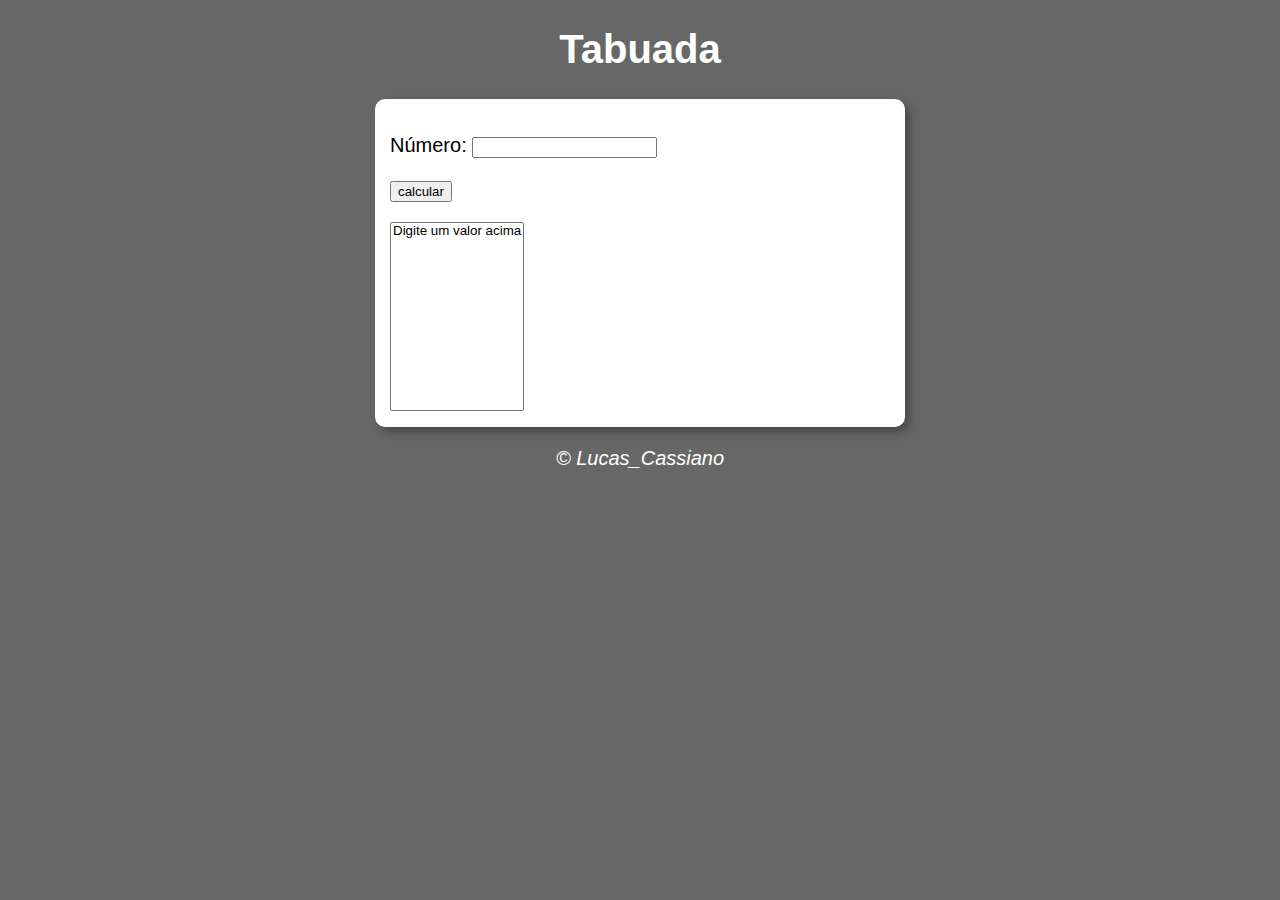
<file: ex-tabuada/index.html>
<!DOCTYPE html>
<html lang="pt-br">
<head>
    <meta charset="UTF-8">
    <meta name="viewport" content="width=device-width, initial-scale=1.0">
    <title>Tabuada</title>
    <link rel="stylesheet" href="style.css">
</head>
<body>
    <header>
        <h1>Tabuada</h1>
    </header>

    <section>
        <div id="numero">
            <p>Número:
                <input type="number" name="number" id="txtn">
            </p>

            <p>
                <input type="button" value="calcular" onclick="calcular()">
            </p>
        </div>

        <div>
            <select name="Tabuada" id="seltab" size="11">
                <option>Digite um valor acima</option>
            </select>
        </div>
    </section>

    <footer>
        <p>&copy; Lucas_Cassiano</p>
    </footer>

    <script src="script.js"></script>
</body>
</html>
</file>
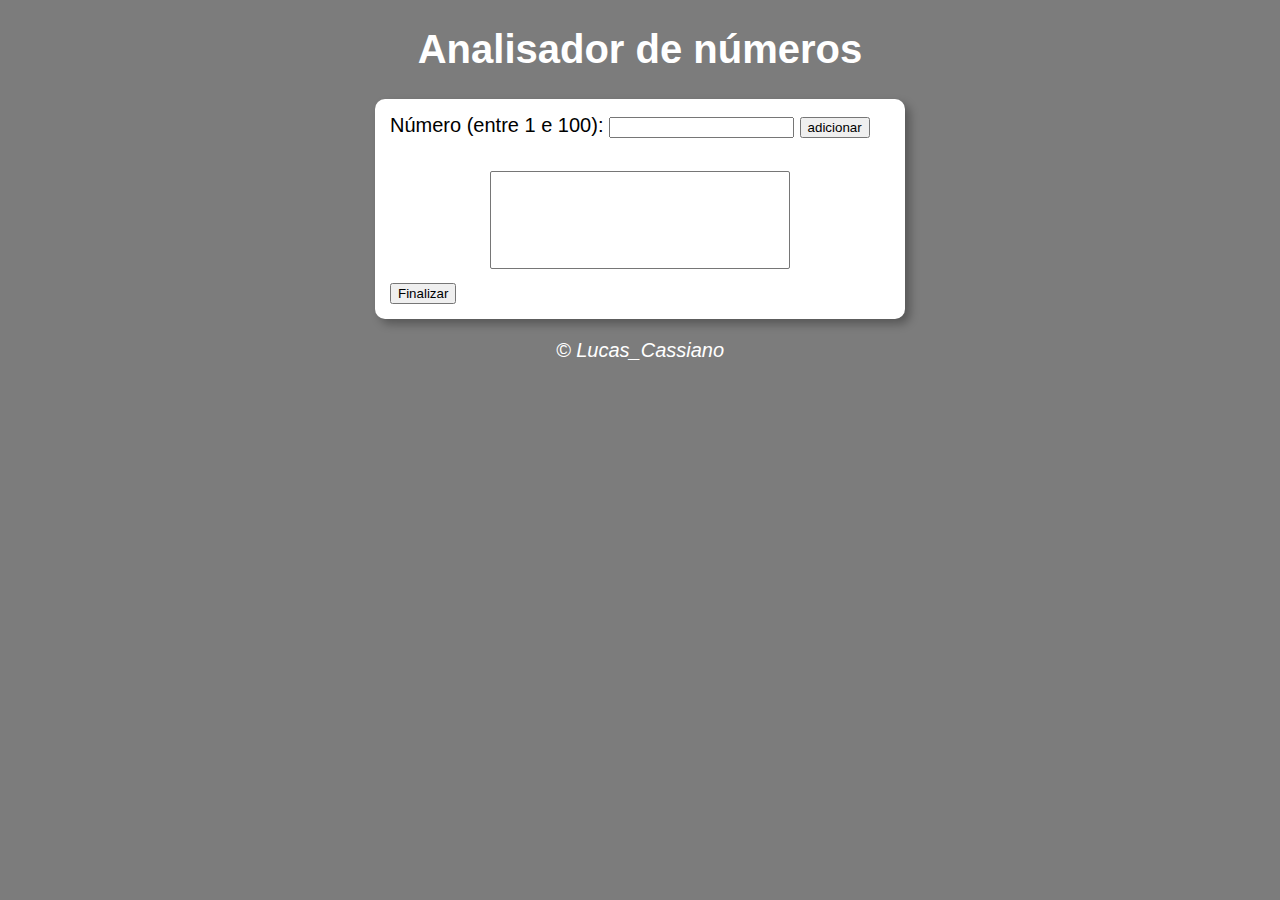
<file: ex.analisadornumero/index.html>
<!DOCTYPE html>
<html lang="pt-br">
<head>
    <meta charset="UTF-8">
    <meta name="viewport" content="width=device-width, initial-scale=1.0">
    <title>Document</title>
    <link rel="stylesheet" href="style.css">
</head>
<body>
    <header>
        <h1>Analisador de números</h1>
    </header>

    <section>
        <div >
            Número (entre 1 e 100):
            <input type="number" name="fnum" id="fnum">
            <input type="button" value="adicionar" onclick="adicionar()">
        </div>

        <div class="container">
            <br><select name="flista" id="flista" size="6"></select>
        </div>

        <div id="res">
            <input type="button" value="Finalizar" onclick="finalizar()">
        </div>
    </section>

    <footer>
        <p>&copy; Lucas_Cassiano</p>
    </footer>

    <script src="script.js"></script>
</body>
</html>
</file>
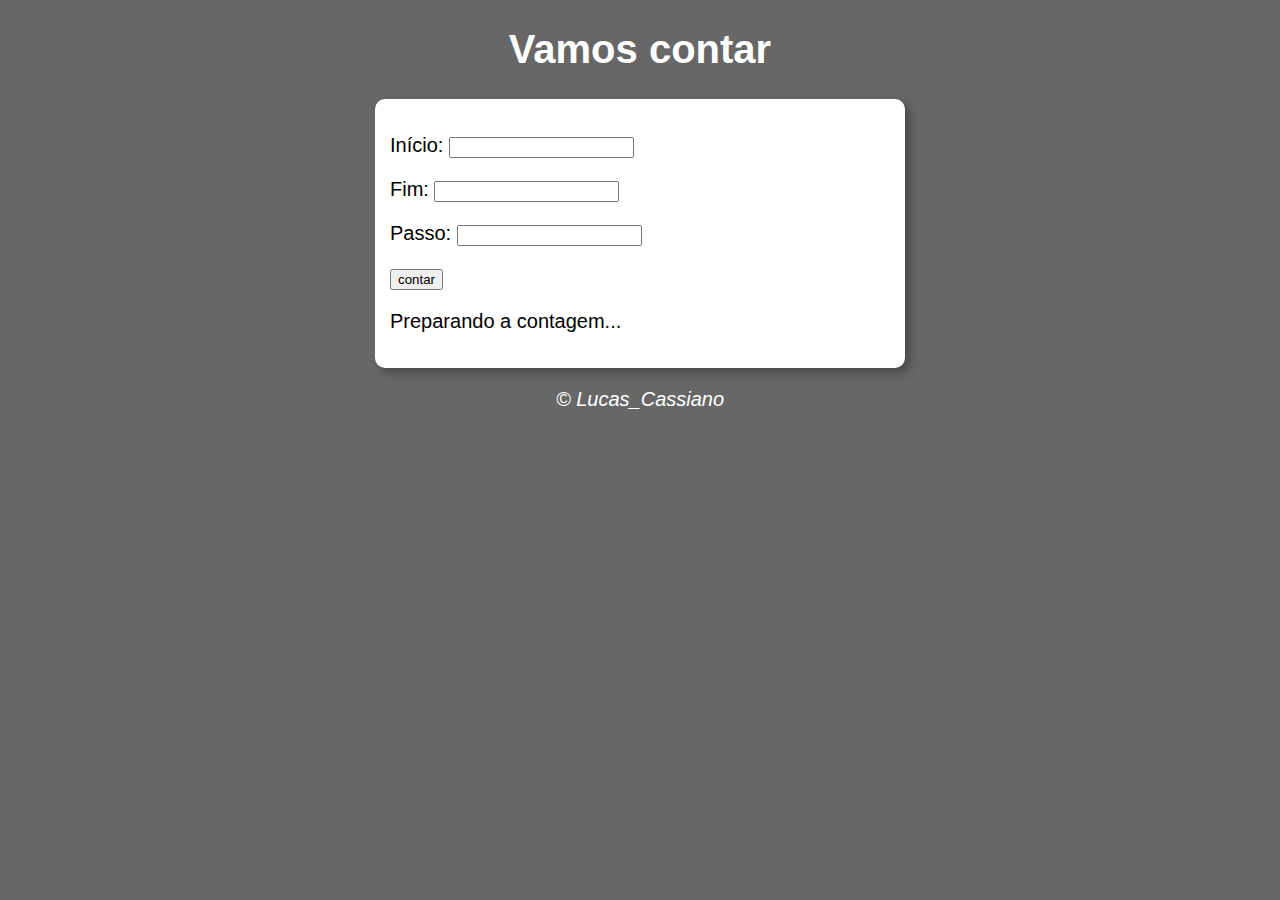
<file: ex.contador/index.html>
<!DOCTYPE html>
<html lang="pt-br">
<head>
    <meta charset="UTF-8">
    <meta name="viewport" content="width=device-width, initial-scale=1.0">
    <title>Contando</title>
    <link rel="stylesheet" href="style.css">
</head>
<body>
    <header>
        <h1>Vamos contar</h1>
    </header>

    <section>
        <div id="dado">
            <p>Início:
                <input type="number" name="inicio" id="inicio">
            </p>

            <p>Fim:
                <input type="number" name="fim" id="fim">
            </p>

            <p>Passo:
                <input type="number" name="passo" id="passo">
            </p>

            <p>
                <input type="button" value="contar" onclick="contar()">
            </p>
        </div>

        <div id="res">
            <p>Preparando a contagem...</p>
        </div>
    </section>

    <footer>
        <p>&copy; Lucas_Cassiano</p>
    </footer>

    <script src="script.js"></script>
</body>
</html>
</file>
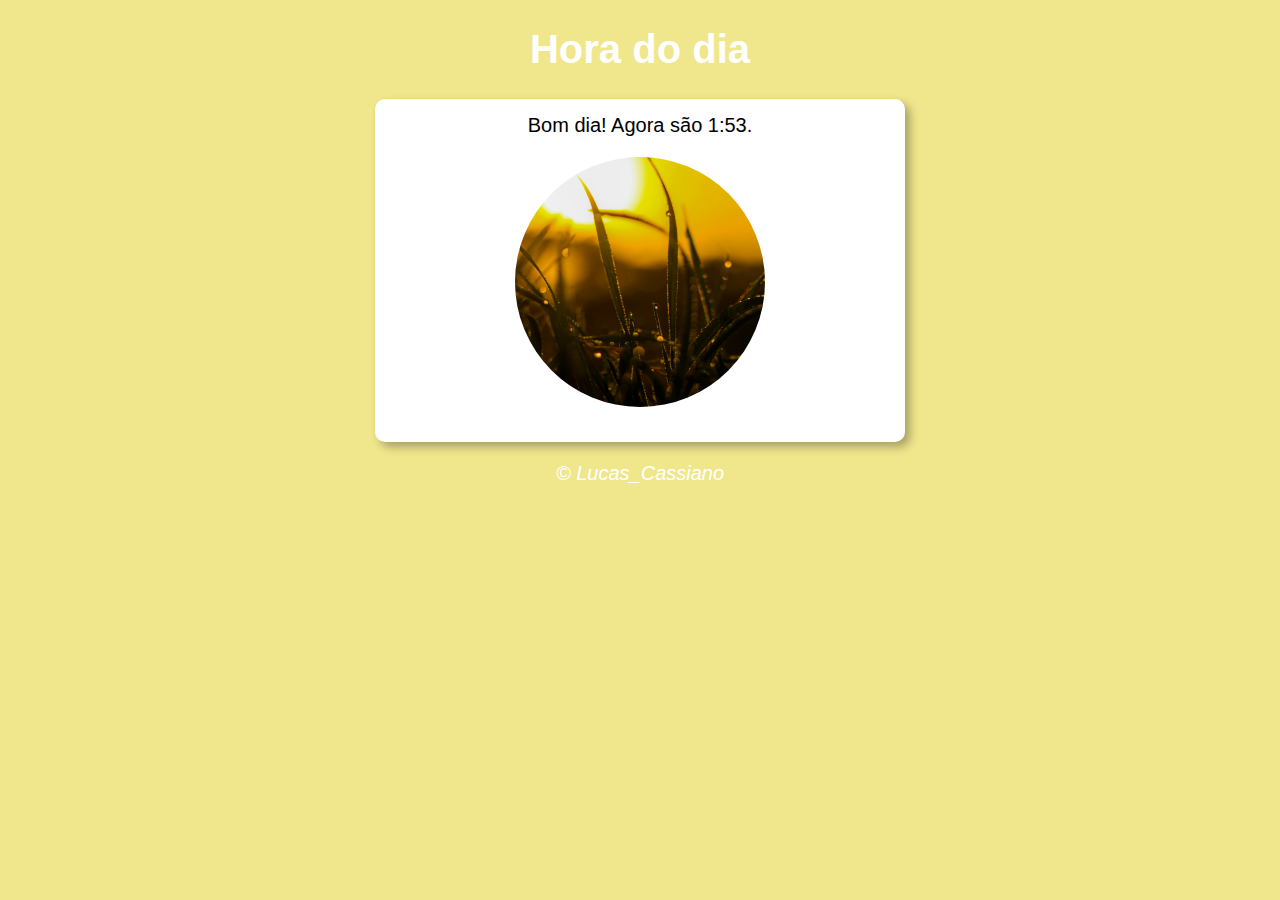
<file: ex.horario/index.html>
<!DOCTYPE html>
<html lang="pt-br">
<head>
    <meta charset="UTF-8">
    <meta name="viewport" content="width=device-width, initial-scale=1.0">
    <title>Horario do dia</title>
    <link rel="stylesheet" href="style.css">
</head>
<body onload="carregar()">
    <header>
        <h1>Hora do dia</h1>
    </header>
    <section>
        <div id="msg">
            msg
        </div>

        <div id="foto">
            <img id="imagem" src="manhaQ.jpg" alt="manha">
        </div>
    </section>

    <footer>
        <p>&copy; Lucas_Cassiano</p>
    </footer>

    <script src="script.js"></script>
</body>
</html>
</file>
<file: ex-tabuada/style.css>
body{
    background: rgba(0, 0, 0, 0.596);
    font: normal 15pt arial;
}

header{
    color: white;
    text-align: center;
}

section{
    background:white;
    border-radius: 10px;
    padding: 15px;
    width: 500px;
    margin: auto;
    box-shadow: 5px 5px 10px rgba(0, 0, 0, 0.301) ;
}

footer{
    color: white;
    text-align: center;
    font-style: italic;
}
</file>
<file: ex.analisadornumero/style.css>
body{
    background: rgba(0, 0, 0, 0.514);
    font: normal 15pt arial;
    transition: background-color 0.5s ease
}

header{
    color: white;
    text-align: center;
}

section{
    background:white;
    border-radius: 10px;
    padding: 15px;
    width: 500px;
    margin: auto;
    box-shadow: 5px 5px 10px rgba(0, 0, 0, 0.301) ;
}

.container {
    text-align: center;
}
select#flista{
    
    margin: 10px;
    width: 300px;
}

footer{
    color: white;
    text-align: center;
    font-style: italic;
}
</file>
<file: ex.contador/style.css>
body{
    background: rgba(0, 0, 0, 0.596);
    font: normal 15pt arial;
}

header{
    color: white;
    text-align: center;
}

section{
    background:white;
    border-radius: 10px;
    padding: 15px;
    width: 500px;
    margin: auto;
    box-shadow: 5px 5px 10px rgba(0, 0, 0, 0.301) ;
}

footer{
    color: white;
    text-align: center;
    font-style: italic;
}
</file>
<file: ex.horario/style.css>
body{
    background: rgba(89, 0, 255, 0.514);
    font: normal 15pt arial;
    transition: background-color 0.5s ease
}

header{
    color: white;
    text-align: center;
}

section{
    background:white;
    border-radius: 10px;
    padding: 15px;
    width: 500px;
    margin: auto;
    box-shadow: 5px 5px 10px rgba(0, 0, 0, 0.301) ;
}

footer{
    color: white;
    text-align: center;
    font-style: italic;
}

#msg{
    text-align: center;
}

#foto {
    display: flex;
    justify-content: center; /* Centraliza horizontalmente */
    align-items: center;    /* Centraliza verticalmente */
    padding: 20px;
}

#foto img { 
    width: 250px; 
    height: 250px; 
    border-radius: 50%; 
    object-fit: cover; 
    transition: opacity 0.5s ease;
}
</file>
